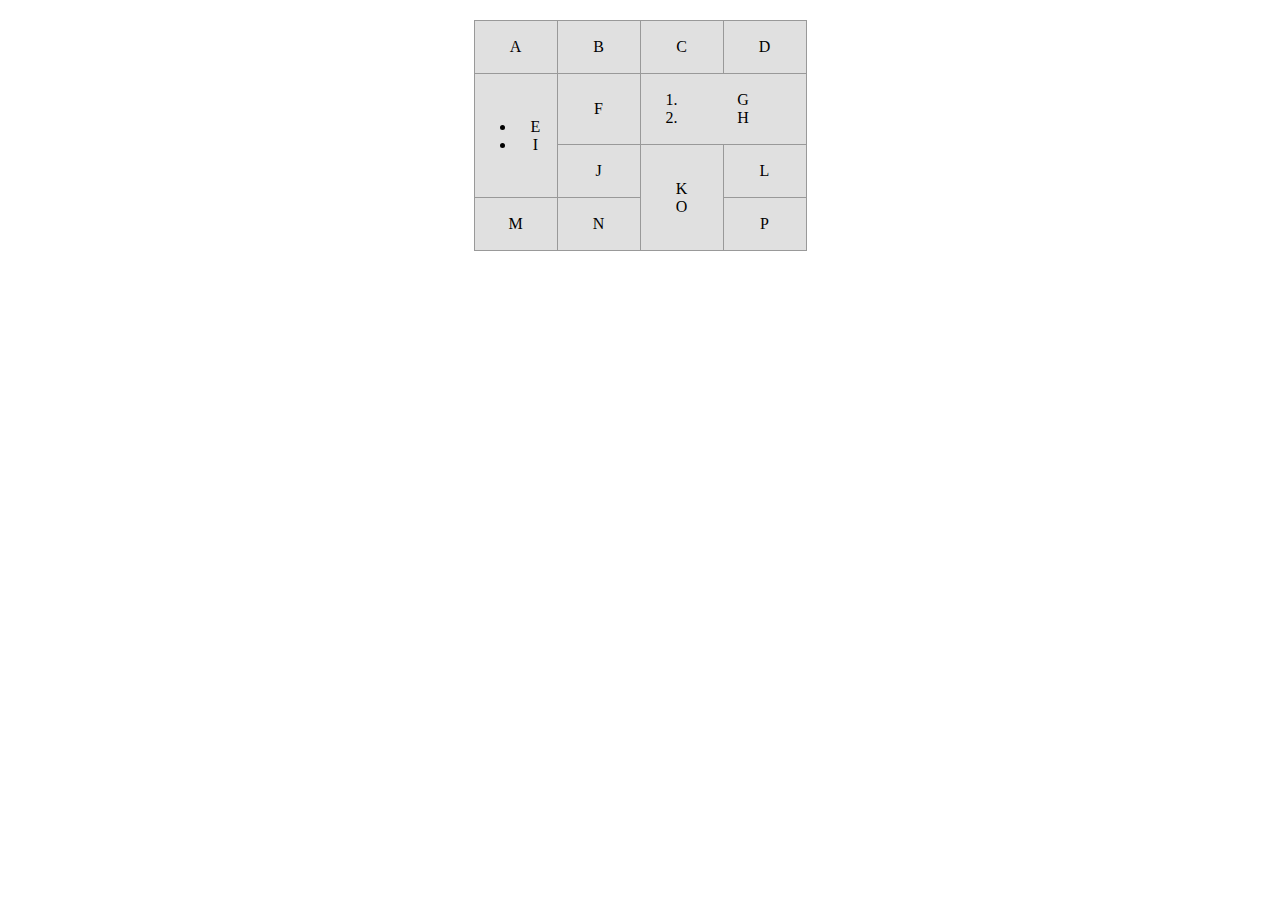
<file: tabla_letras.html>
<!DOCTYPE html>
<html>
<head>
  <meta charset="UTF-8">
  <style>
    table {
      border-collapse: collapse;
      text-align: center;
      margin: 20px auto;
    }
    td {
      border: 1px solid #999;
      width: 80px;
      height: 50px;
      background-color: #e0e0e0;
    }
    caption {
      caption-side: bottom;
      font-weight: bold;
      margin-top: 10px;
    }
  </style>
</head>
<body>

<table>
  <tr>
    <td>A</td>
    <td>B</td>
    <td>C</td>
    <td>D</td>
  </tr>
  <tr>
    <td rowspan="2">
    <ul>
        <li>E</li>
        <li>I</li>
    </ul>
    </td>
    <td>F</td>
    <td colspan="2">
    <ol>
        <li>G</li>
        <li>H</li>
    </ol>
    
    </td>
  </tr>
 <tr>
    <td>J</td>
    <td rowspan="2">
    <dl>
        <dt>K</dt>
        <dt>O</dt>
    </dl>    
    </td>
    <td>L</td>
  </tr>
  <tr>
    <td>M</td>
    <td>N</td>
    <td>P</td>
  </tr>
</table>

</body>
</html>
</file>
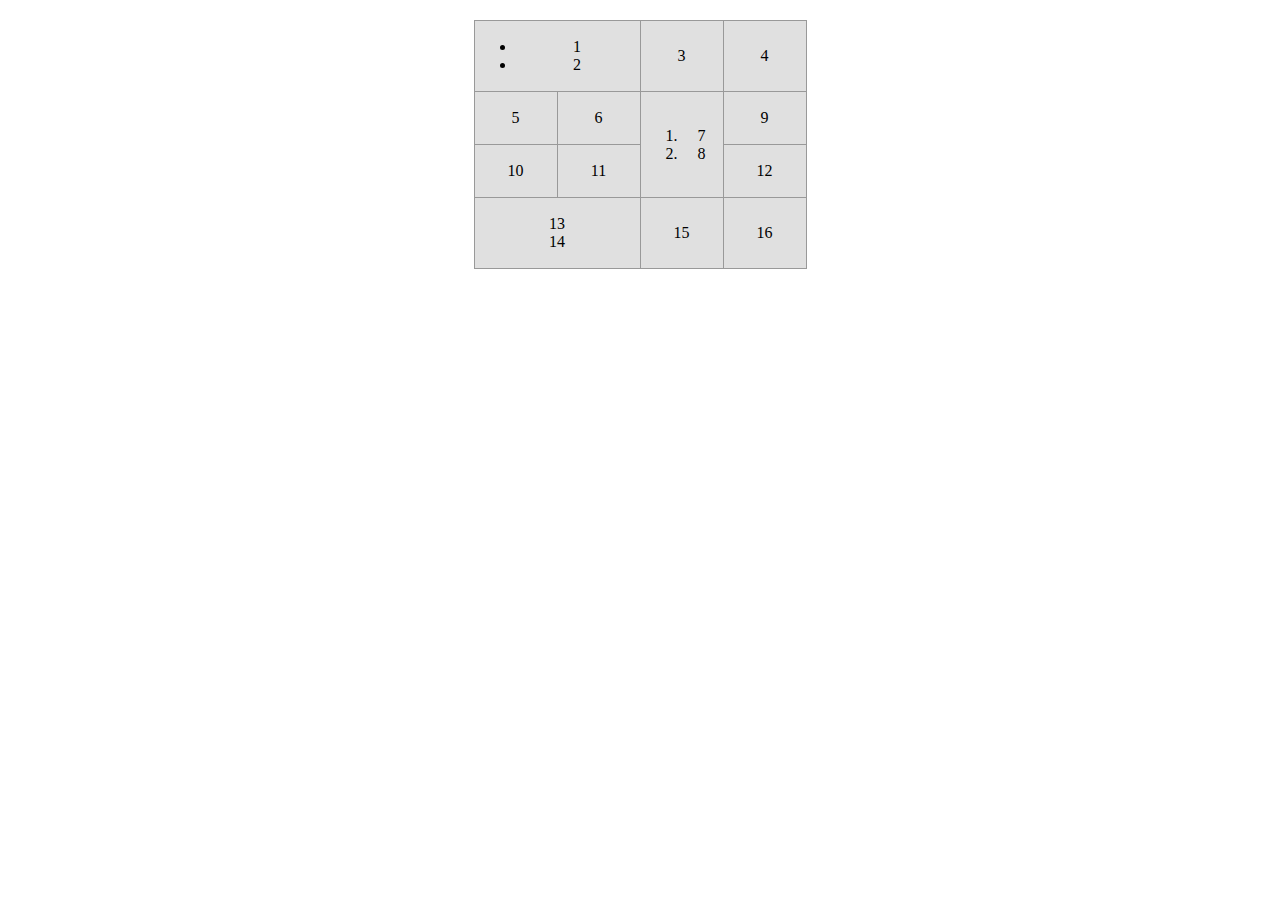
<file: tabla_numeros.html>
<!DOCTYPE html>
<html>
<head>
  <meta charset="UTF-8">
  <style>
    table {
      border-collapse: collapse;
      text-align: center;
      margin: 20px auto;
    }
    td {
      border: 1px solid #999;
      width: 80px;
      height: 50px;
      background-color: #e0e0e0;
    }
    caption {
      caption-side: bottom;
      font-weight: bold;
      margin-top: 10px;
    }
  </style>
</head>
<body>

<table>
  <tr>
    <td colspan="2">
      <ul>
        <li>1</li>
        <li>2</li>
      </ul>
      
    </td>
    <td>3</td>
    <td>4</td>
  </tr>
  <tr>
    <td>5 </td>
    <td>6</td>
    <td rowspan="2">
      <ol>
        <li>7</li>
        <li>8</li>
      </ol>
      
    </td>
    <td>9</td>
  </tr>
  <tr>
    <td>10</td>
    <td>11 </td>
    <td>12</td>
  </tr>
  <tr>

    <td colspan="2">
      <dl>
        <dt>13</dt>
        <dt>14</dt>
      </dl>
    </td>
    <td>15</td>
    <td>16</td>
  </tr>
</table>

</body>
</html>
</file>
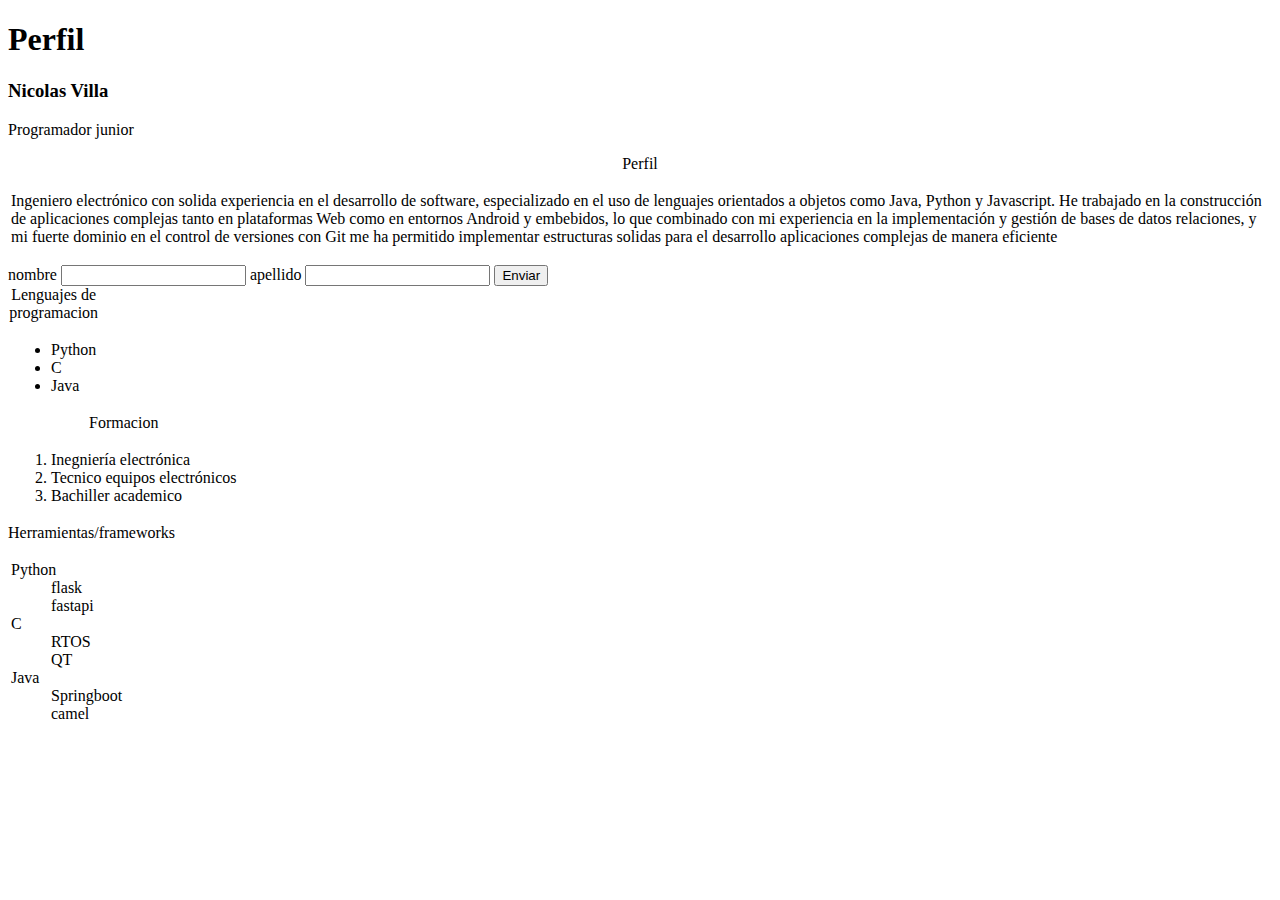
<file: ejercicio_html/ejercicio_etiquetas.html>
<!DOCTYPE html>
<html>
<head>
    <meta charset="UTF-8" />
    <title>Perfil</title>
</head>
<body>

  <section>
      <h1>Perfil </h1>

      <article>
        <h3>Nicolas Villa</h3>
        <p>Programador junior</p>
      </article>

      <article>
        <table>
            <caption>Perfil</caption>
            <tr>
              <td>
                  <p>Ingeniero electrónico con solida experiencia en el desarrollo de software, 
                      especializado en el uso de lenguajes orientados a objetos como Java, Python y Javascript. 
                      He trabajado en la construcción de aplicaciones complejas tanto en plataformas Web como en 
                      entornos Android y embebidos, lo que combinado con mi experiencia en la implementación y 
                      gestión de bases de datos relaciones, y mi fuerte dominio en el control de versiones con Git me ha permitido 
                      implementar estructuras solidas para el desarrollo aplicaciones complejas de manera eficiente</p>
              </td>
            </tr>
        </table>
      </article>
        
  </section>

    <aside>
       <div>
    <div>

        <form action="" method="post">

            <label for="nombre">nombre</label>
            <input type="text" name="nombre" id="nombre">
            
            <label for="apellido">apellido</label>
            <input type="text" name="apellido" id="apellido">
            
            <input type="submit" value="Enviar">
        </form>

    </div>

    <div>

      <table>

        <caption>Lenguajes de programacion</caption>
        <td>
        <ul>
          <li>Python </li>
          <li>C</li>
          <li>Java</li>
        </ul>
        </td>
      </table>
    </div>

    <div>
      <table>
        <caption>Formacion</caption>
        <td>
          <ol>
            <li>Inegniería electrónica </li>
            <li>Tecnico equipos electrónicos</li>
            <li>Bachiller academico</li>
          </ol>
        </td>
      </table>

    </div>

    <div>
      <table>
        <caption>Herramientas/frameworks</caption>
        <td>
          <dl>
            <dt>Python </dt>
            
            <dd>flask</dd>
            <dd>fastapi</dd>

            <dt>C</dt>
            <dd>RTOS</dd>
            <dd>QT</dd>
            
            <dt>Java</dt>
            <dd>Springboot</dd>
            <dd>camel</dd>
          </dl>
          </td>
      </table>

    </div>

    
    </div>
    </aside>
  </main>
  
</body>
</html>
</file>
